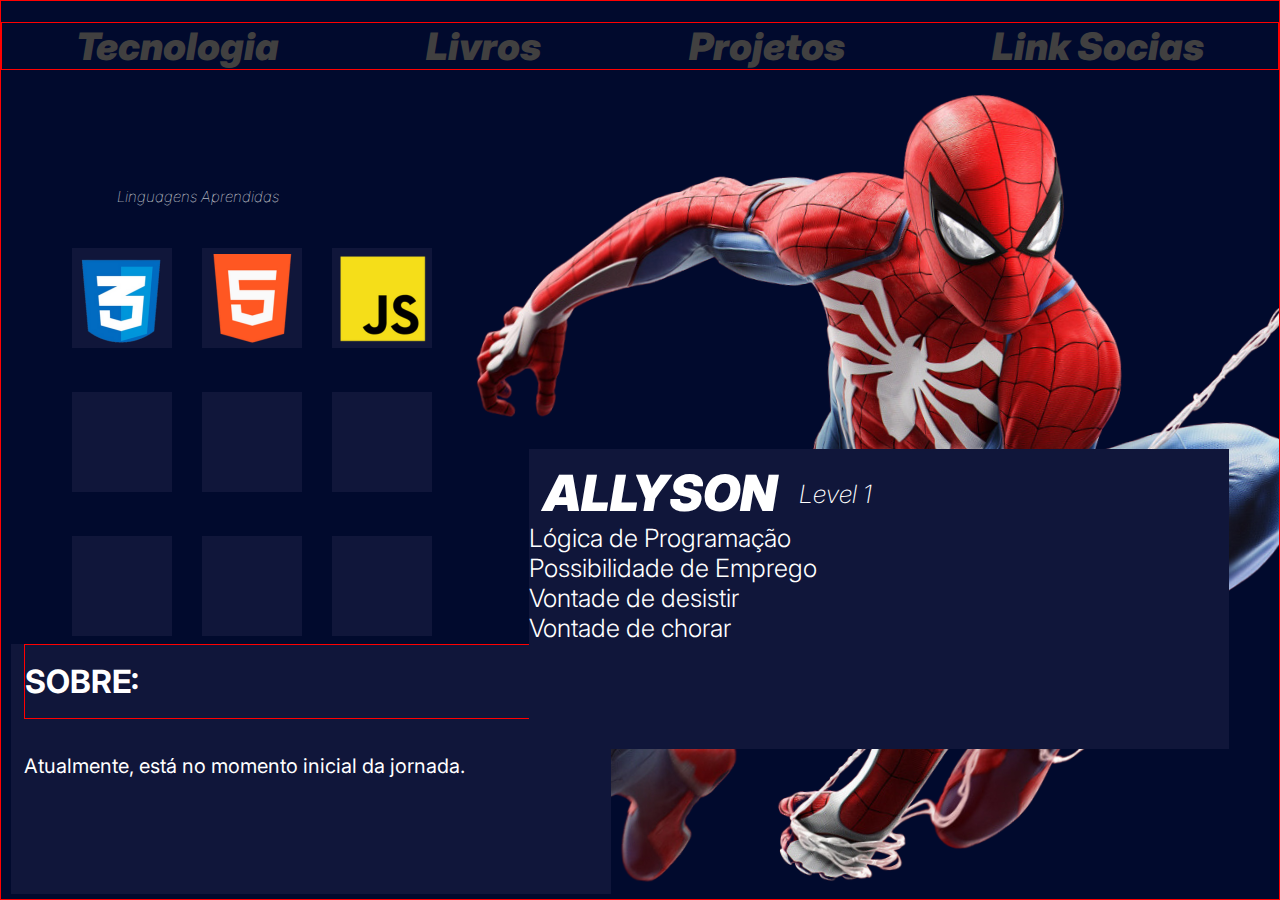
<file: html/index.html>
<!DOCTYPE html>
<html lang="en">

<head>
    <meta charset="UTF-8">
    <meta name="viewport" content="width=device-width, initial-scale=1.0">
    <title>Inventario do Programador</title>
    <link rel="preconnect" href="https://fonts.googleapis.com">
    <link rel="preconnect" href="https://fonts.gstatic.com" crossorigin>
    <link href="https://fonts.googleapis.com/css2?family=Inter:wght@200;300;900&display=swap" rel="stylesheet">
    <link rel="stylesheet" href="/css/style.css">
</head>

<body>
    <main>
        <header class="cabecalho">
            <nav class="cabecalho__menu">
                <ul class="cabecalho__menu">
                    <li><a class="cabecalho__menu__links">Tecnologia</a></li>
                    <li><a class="cabecalho__menu__links" href="livros.html">Livros</a></li>
                    <li><a class="cabecalho__menu__links" href="projects.html">Projetos</a></li>
                    <li><a class="cabecalho__menu__links" href="social.html">Link Socias</a></li>
                </ul>
            </nav>
        </header>


        <div class="language">
            <div class="title">
                Linguagens Aprendidas
            </div>
            <div class="container">
                <div class="box1"></div>
                <div class="box2"></div>
                <div class="box3"></div>
                <div class="box4"></div>
                <div class="box5"></div>
                <div class="box7"></div>
                <div class="box8"></div>
                <div class="box9"></div>
                <div class="box10"></div>
            </div>
        </div>

        <div class="forme">
             <h1 class="about">SOBRE:</h1>
            <p class="text1">Atualmente, está no momento inicial da jornada.</p>
        </div>

        <div class="level">
            <div class="skills">
                <h1 class="ally">ALLYSON</h1>
                <h1 class="level1">Level 1</h1>
                <p class="chaves">Lógica de Programação</p>
                <p class="chaves">Possibilidade de Emprego</p>
                <p class="chaves">Vontade de desistir</p>
                <p class="chaves">Vontade de chorar</p>
                
        </div>

        
       
      

    </main>
</body>

</html>
</file>
<file: css/style.css>
* {
    padding: 0;
    margin: 0;
    box-sizing: border-box;
    list-style: none;
    text-decoration: none;
}

html,body {
  height: 100%;
}


body {
    background: no-repeat url(/imagens/wallpaper.png);
    color: white;
    font-family: 'Inter',  sans-serif; 
    width: 100%;
    position: relative;
    
    
}

.cabecalho {
  display: flex;
  height: 90px;
  align-items: center;
  width: 100%;
 
   
}



main {
  width: 100%;
  height: 100%;
  position: relative;
  border: 1px solid red;
}


 .cabecalho__menu {
    display: flex;
    align-items:center;
    justify-content: space-around;
    width: 100%;
    
 }

.cabecalho__menu__links {

  
  color: #414040;

  font-family: Inter;
  font-size: 37.84px;
  font-style: italic;
  font-weight: 900;
  line-height: normal;
  transform: scale(1);
  display: inline-block; 
   
  transition: all 0.1s ease-in;
   
       
}

.cabecalho__menu__links:hover  {
  transform: scale(1.1);
  color: rgb(255, 255, 255);
  transition: all 0.1s ease-in;
  
}


 .language {
  display: grid;
  gap: 30px;
  align-items: center;
  padding: 1rem;
  margin-top: 5rem;

 }

 .title {
    color: #FFF;

    font-family: Inter;
    font-size: 15px;
    font-style: italic;
    font-weight: 100;
    line-height: auto;
    padding: 0% 0% 1% 8%;
 }

 .about {
  padding: 3% 3% 3% 0%;
  border: 1px solid red;
 }

 .forme {
  width: 600px;
  height: 250px;
  flex-shrink: 0;
  padding: 0% 1% 0% 1%;
  margin-top: 460px;
  background-color: #10163A;
  display: grid;
  gap: 30px;
  margin-left: 10px;
  position: absolute;
  bottom: 5px;
  

 }

 .skills {
  right: 50px;
  position: absolute;
  background-color: #10163A;
  width: 700.4px;
  height: 300.168px;
  flex-shrink: 0;
  bottom: 150px;
 
 }

 ul {
  display: flex;
  justify-content: space-between;
  border: 1px solid red;
 }

 .ally {
  color: #FFF;

font-family: Inter;
font-size: 50px;
font-style: italic;
font-weight: 900;
line-height: normal;
padding: 2% 0% 0% 2%;
 }

 .level1 {

color: #FFF;
font-family: Inter;
font-size: 25.227px;
font-style: italic;
font-weight: 200;
line-height: normal;
position: absolute;
top: 30px;
left: 270px;
 }


 .text1 {

  
  display: inline;
  flex-wrap: nowrap;
  margin-bottom: 100%;
  font-size: 20px;
  padding: 0% 4% 10% 0%;
  width: 500px;
  height: 25px;
  margin-top: 5px;

 

 }

 .chaves {
  color: #FFF;
font-family: Inter;
font-size: 25.227px;
font-style: normal;
font-weight: 300;
line-height: normal;
 }



.container {
    
    width: 362px;
    height: 400.61px;
    display: grid;
    grid-template-columns: repeat(3, 100px);
    gap: 30px;
   
  
  
  }

  .boxes {
    background-color: #10163A;
    width: 100px;
    height: 100px;
    
     }
     


  
  .box1 {
    background-image: url(/imagens/css.png);
    background-color: #10163A;
    width: 100px;
    height: 100px;
    margin-left: 55px;
    cursor:pointer;
    
  
   
  }

  


  .box2 {
    background-image: url(/imagens/HTML.png);
    width: 100px;
    height: 100px; 
    background-color: #10163A;
    margin-left: 55px;
    
}

  .box3 {
    background-image: url(/imagens/JS.png);
    width: 100px;
    height: 100px;
    background-color: #10163A;
    margin-left: 55px;
   
     }


    .box4 {
        background-color: #10163A;
        width: 100px;
        height: 100px;
        background-color: #10163A;
        margin-left: 55px;
        
     }

     .box5 {
        background-color: #10163A;
        width: 100px;
        height: 100px;
        background-color: #10163A;
        margin-left: 55px;
       
    }

    .box6 {
        background-color: #10163A;
        width: 100px;
        height: 100px;
        background-color: #10163A;
        margin-left: 55px;
        
    }

    .box7 {
        background-color: #10163A;
        width: 100px;
        height: 100px;
        background-color: #10163A;
        margin-left: 55px;
    }

    .box8 {
        background-color: #10163A;
        width: 100px;
        height: 100px;
        background-color: #10163A;
        margin-left: 55px;
        
    }

    .box9 {
        background-color: #10163A;
        width: 100px;
        height: 100px;
        margin-left: 55px;
        
     }

     .box10 {
        background-color: #10163A;
        width: 100px;
        height: 100px;
        margin-left: 55px;
      
     }
</file>
